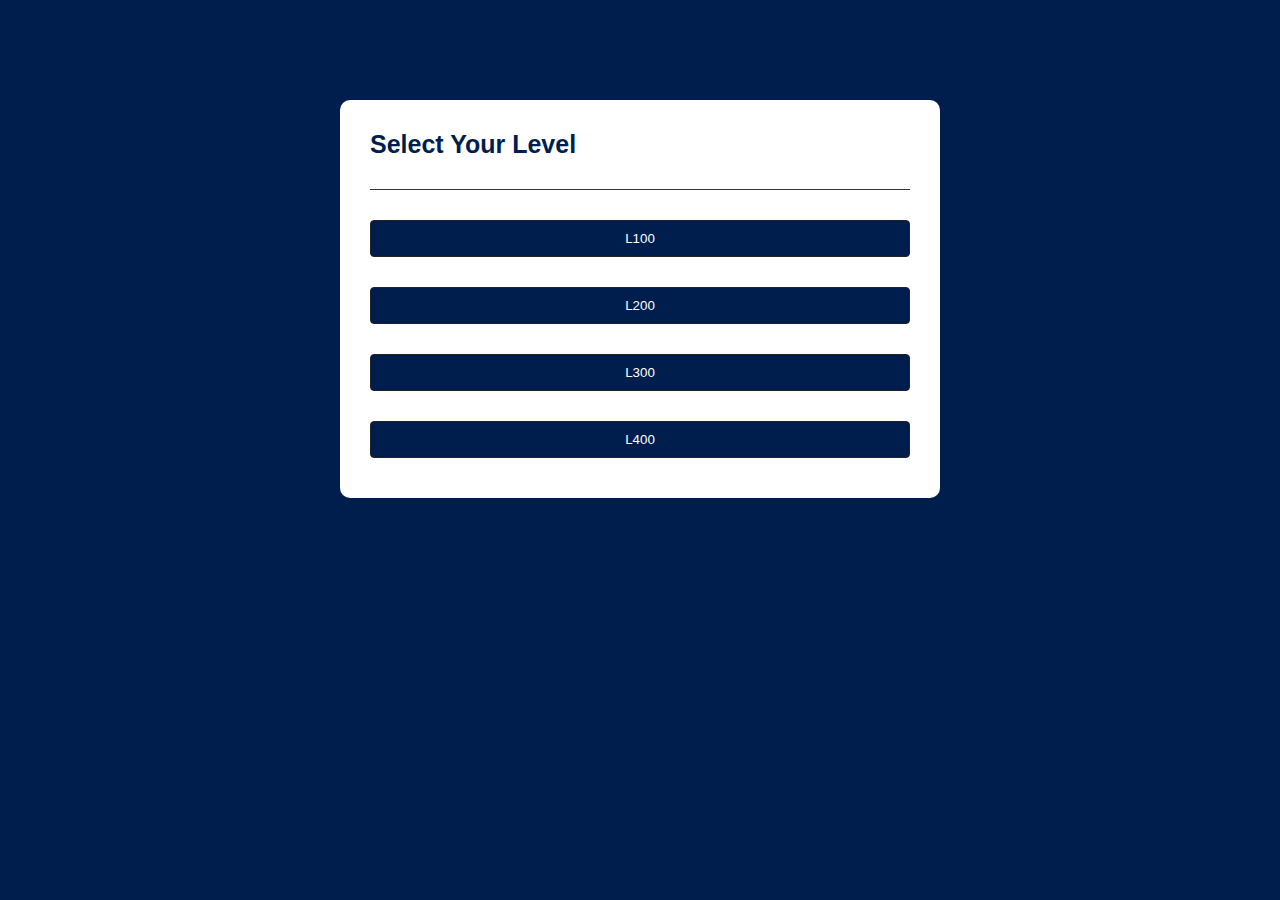
<file: index.html>
<!DOCTYPE html>
<html lang="en">
<head>
    <meta charset="UTF-8">
    <meta name="viewport" content="width=device-width, initial-scale=1.0">
    <title>Quiz App - Home</title>
    <link rel="stylesheet" href="style.css">
</head>
<body>
    <div class="app">
        <h1>Select Your Level</h1>
        <div class="levels">
            <button class="btn level-btn" data-level="L100">L100</button>
            <button class="btn level-btn" data-level="L200">L200</button>
            <button class="btn level-btn" data-level="L300">L300</button>
            <button class="btn level-btn" data-level="L400">L400</button>
        </div>
    </div>

    <script>
        document.querySelectorAll('.level-btn').forEach(button => {
            button.addEventListener('click', () => {
                const level = button.getAttribute('data-level');
                localStorage.setItem('selectedLevel', level);
                window.location.href = 'subjects.html'; // Redirect to subjects page
            });
        });
    </script>
</body>
</html>
</file>
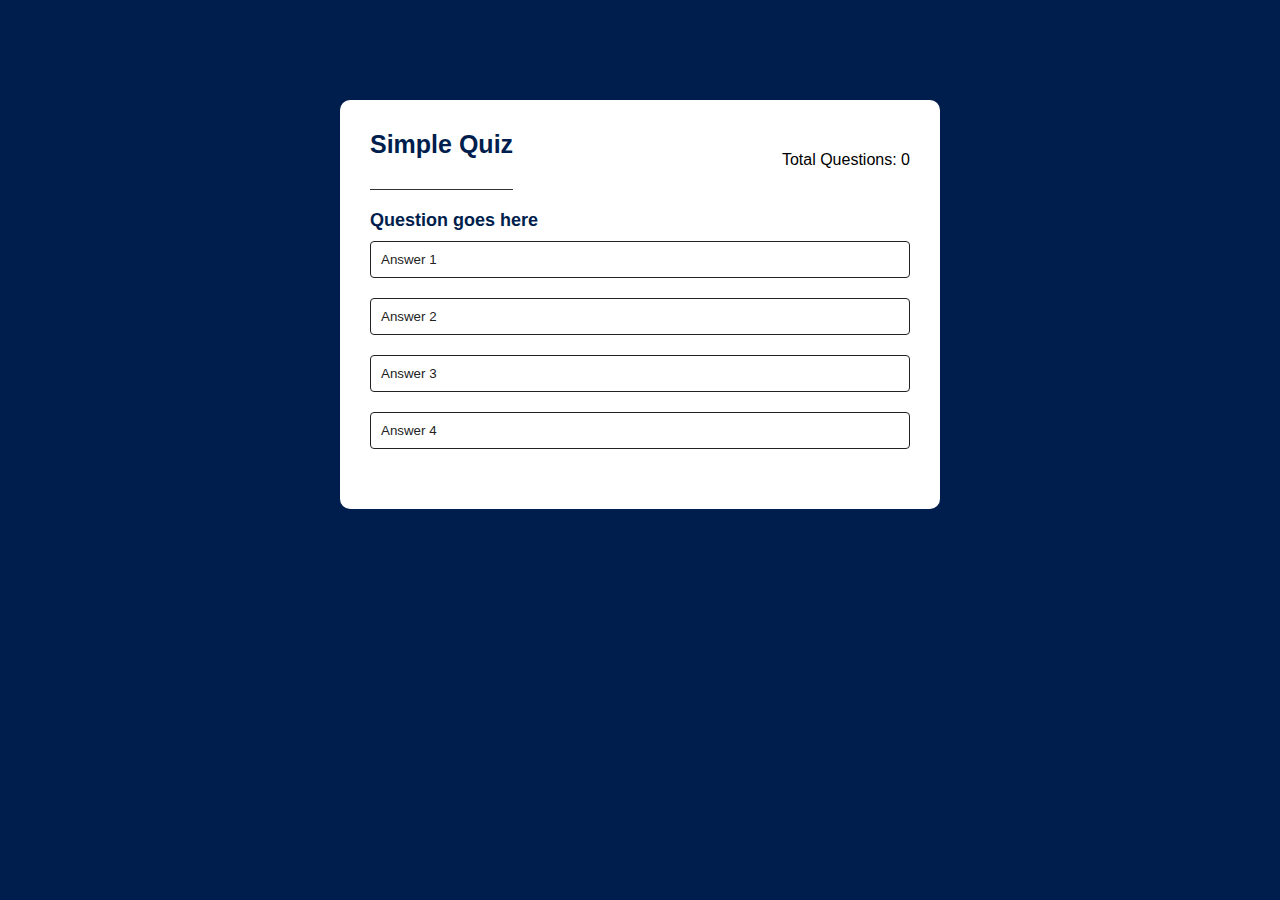
<file: quiz.html>
<!DOCTYPE html>
<html lang="en">
<head>
    <meta charset="UTF-8">
    <meta name="viewport" content="width=device-width, initial-scale=1.0">
    <title>Quiz App</title>
    <link rel="stylesheet" href="style.css">
</head>
<body>
    <div class="app">
        <div class="header"> 
            <h1 id="quiz-title">Simple Quiz</h1> 
            <div id="timer" style="display: none;">Time left: <span id="time">60:00</span> </div>
            <div id="total-questions">Total Questions: <span id="total">0</span></div> 
        </div> 
        <div class="quiz">
            
            <h2 id="question">Question goes here</h2>
            <div id="answer-buttons">
                <button class="btn">Answer 1</button>
                <button class="btn">Answer 2</button>
                <button class="btn">Answer 3</button>
                <button class="btn">Answer 4</button>
            </div>
            <div class="navigation-buttons">
                <button id="back-btn">Back</button>
                <button id="next-btn">Next</button>
            </div>
        </div>
    </div>

    <script src="script.js"></script>
</body>
</html>
</file>
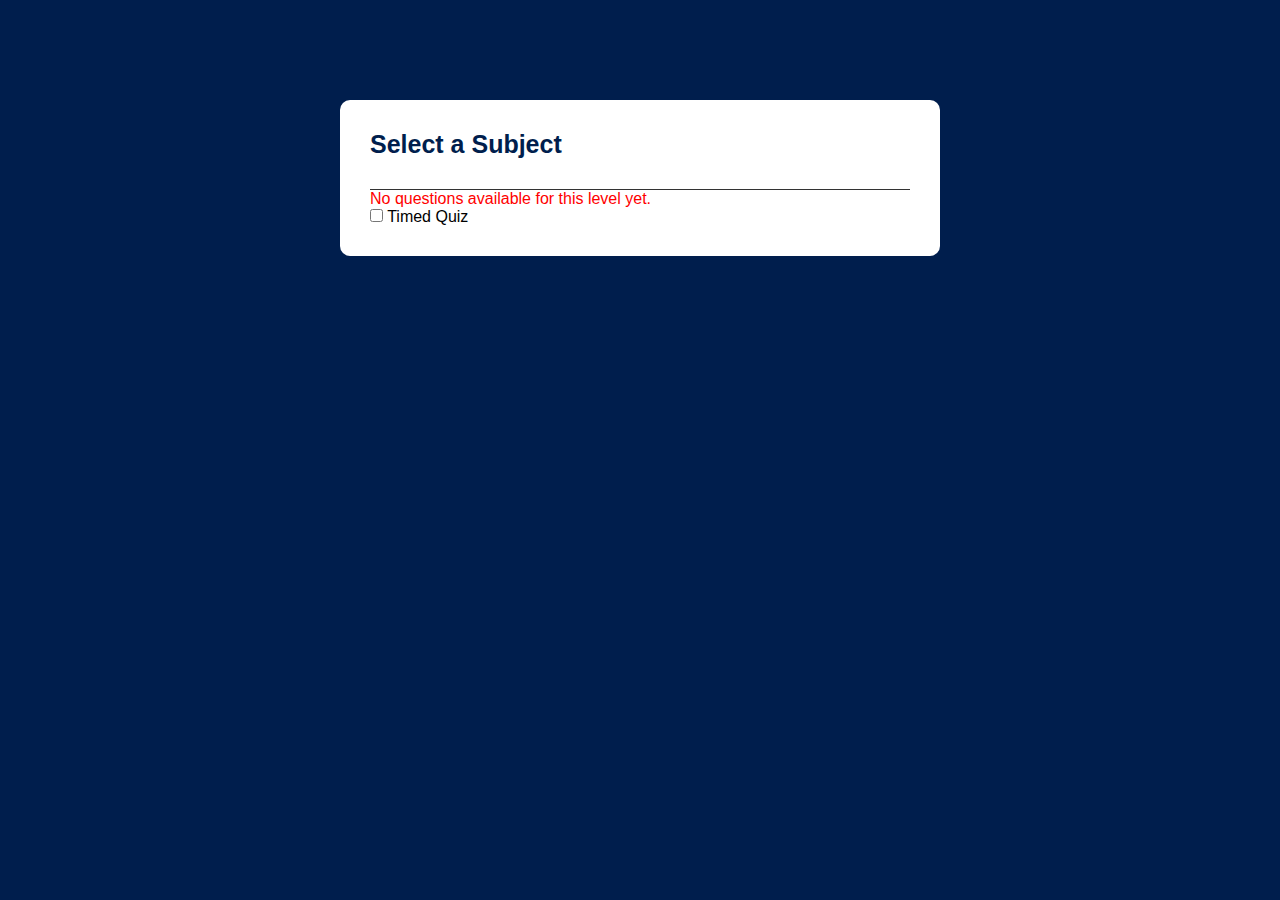
<file: subjects.html>
<!DOCTYPE html>
<html lang="en">
<head>
    <meta charset="UTF-8">
    <meta name="viewport" content="width=device-width, initial-scale=1.0">
    <title>Quiz App - Select Subject</title>
    <link rel="stylesheet" href="style.css">
</head>
<body>
    <div class="app">
        <h1>Select a Subject</h1>
        <h2 id="selected-level"></h2>
        <div id="subjects-container">
            <div class="subjects" id="subjects-list">
                <!-- Subjects will be dynamically added here -->
            </div>
            <p id="no-subjects-feedback" style="display: none; color: red;">No questions available for this level yet.</p>
        </div>
        <div class="timed-option">
            <input type="checkbox" id="timed-checkbox">
            <label for="timed-checkbox">Timed Quiz</label>
        </div>
    </div>

    <script src="script.js"></script>
    <script src="script1.js"></script>
</body>
</html>
</file>
<file: style.css>
*{
    margin: 0;
    padding: 0;
    font-family: 'Poppins', sans-serif;
    box-sizing: border-box;
}
body{
    background: #001e4d;

}
.app{
    background: #fff;
    width: 90%;
    max-width: 600px;
    margin: 100px auto 0;
    border-radius: 10px;
    padding: 30px;
}
.app h1{
    font-size: 25px;
    color: #001e4d;
    font-weight: 600;
    border-bottom: 1px solid #333;
    padding-bottom: 30px;
}
.quiz{
    padding: 20px 0;

}
.quiz h2{
    font-size: 18px;
    color: #001e4d;
    font-weight: 600;
}
.btn{
    background: #fff;
    color: #222;
    font-weight: 500;
    width: 100%;
    border: 1px solid #222;
    padding: 10px;
    margin: 10px 0;
    text-align: left;
    cursor: pointer;
    border-radius: 4px;
    transition: all 0.3s;
}
.btn:hover:not([disabled]) {
    background: #222;
    color: #fff;
}
.btn:disabled{
    cursor: no-drop;
}
#next-btn{
    background: #001e4d;
    color: #fff;
    font-weight: 500;
    width: 150px;
    border: 0;
    padding: 10px;
    margin: 20px auto 0;
    border-radius: 4px;
    cursor: pointer;
    display: none;
}
.correct{
    background: #9aeabc;
}
.incorrect{
    background: #ff9393;
}

#timer { 
    font-size: 18px;
    color: #001e4d;
    font-weight: 600;
    margin-bottom: 0;
}
.header { 
    display: flex;
    justify-content: space-between;
    align-items: center;
}
#back-btn {
    background: #001e4d;
    color: #fff;
    font-weight: 500;
    width: 150px;
    border: 0;
    padding: 10px;
    margin: 20px auto 0;
    border-radius: 4px;
    cursor: pointer;
    display: none;
}

@media (max-width: 768px) {
    .app {
        width: 100%;
        margin: 20px auto;
        padding: 20px;
    }

    .app h1 {
        font-size: 20px;
        padding-bottom: 20px;
    }

    .quiz h2 {
        font-size: 16px;
    }

    .btn {
        font-size: 14px;
        padding: 8px;
    }

    #next-btn, #back-btn {
        width: 100px;
        padding: 8px;
        margin: 10px auto 0;
    }

    #timer, #total-questions {
        font-size: 14px;
    }
}

@media (max-width: 480px) {
    .app {
        padding: 15px;
    }

    .app h1 {
        font-size: 18px;
    }

    .quiz h2 {
        font-size: 14px;
    }

    .btn {
        font-size: 12px;
        padding: 6px;
    }

    #next-btn, #back-btn {
        width: 80px;
        padding: 6px;
        margin: 5px auto 0;
    }

    #timer, #total-questions {
        font-size: 12px;
    }
}

/* Add styles for the level selection buttons */
.levels {
    display: flex;
    flex-direction: column;
    gap: 10px;
    margin-top: 20px;
}

.level-btn {
    background: #001e4d;
    color: #fff;
    font-weight: 500;
    width: 100%;
    border: 1px solid #222;
    padding: 10px;
    text-align: center;
    cursor: pointer;
    border-radius: 4px;
    transition: all 0.3s;
}

.level-btn:hover {
    background: #222;
    color: #fff;
}
</file>
